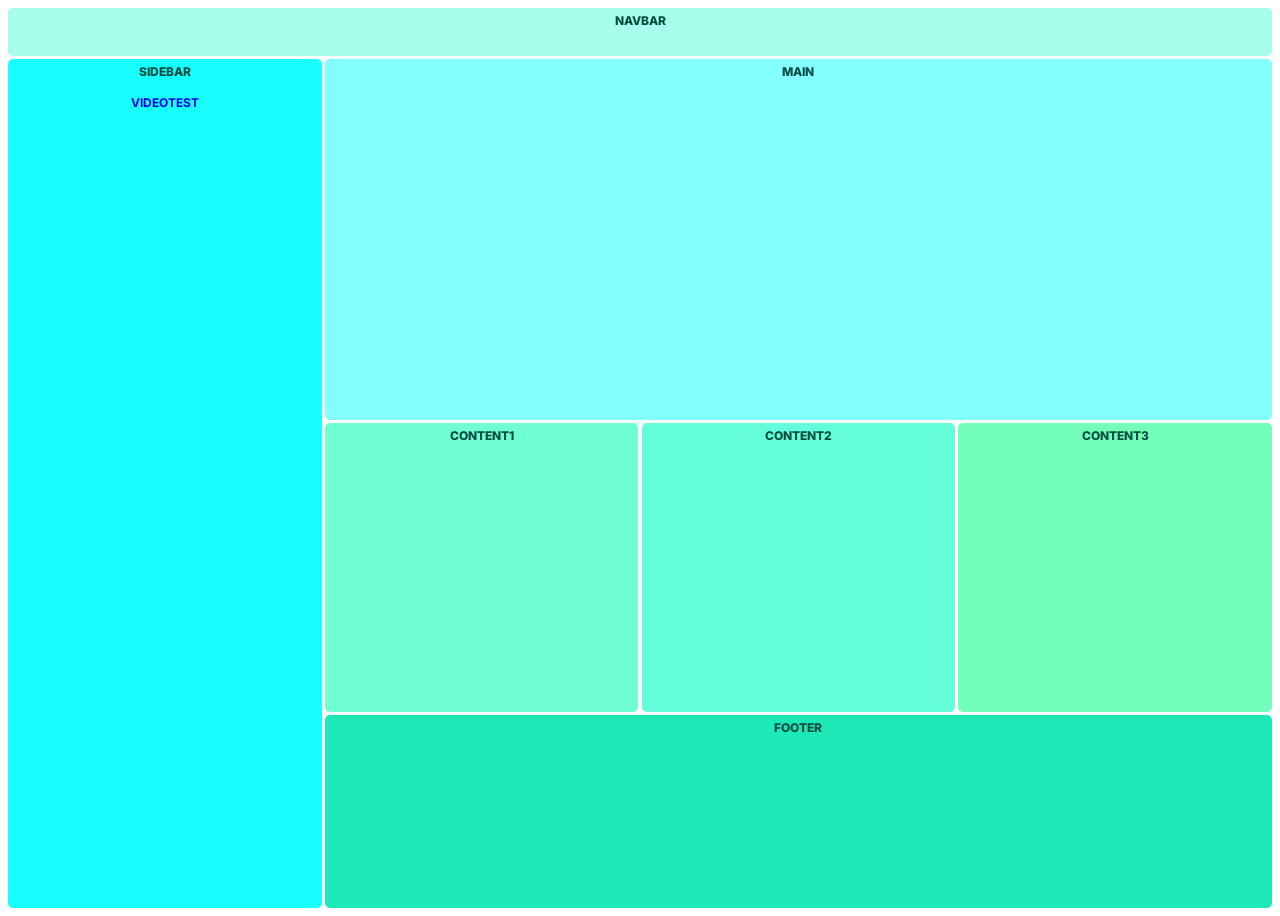
<file: index.html>
<!DOCTYPE html>
<html lang="en">

<head>
    <meta charset="UTF-8">
    <meta name="viewport" content="width=device-width, initial-scale=1.0">
    <title>Document</title>
    <link rel="stylesheet" href="style.css">

    <link href="https://fonts.googleapis.com/css?family=Inter:400,800,900&display=swap" rel="stylesheet">
    <!-- Code by Angela Delise
      https://codepen.io/angeladelise/pen/YzXLdyq
        Video Tutorial: https://www.youtube.com/watch?v=68O6eOGAGqA -->

</head>

<div class="container">
    <nav>Navbar</nav>
    <main>Main</main>
    <div id="sidebar">Sidebar
    <a href="/videotest/videotest.html">Videotest</a>
    </div>
    <div id="content1">Content1</div>
    <div id="content2">Content2</div>
    <div id="content3">Content3</div>
    <footer>Footer</footer>
</div>

</html>
</file>
<file: style.css>
:root {
    --main-radius: 5px;
    --main-padding: 5px;
  }
  
  body {
    font-family: "Inter", sans-serif;
  }
  
  .container {
    display: grid;
    height: 100vh;
    grid-template-columns: 1fr 1fr 1fr 1fr;
    grid-template-rows: 0.2fr 1.5fr 1.2fr 0.8fr;
    grid-template-areas:
      "nav nav nav nav"
      "sidebar main main main"
      "sidebar content1 content2 content3"
      "sidebar footer footer footer";
    grid-gap: 0.2rem;
    font-weight: 800;
    text-transform: uppercase;
    font-size: 12px;
    color: #004d40;
    text-align: center;
  }
  
  nav {
    background: #a7ffeb;
    grid-area: nav;
    border-radius: var(--main-radius);
    padding-top: var(--main-padding);
  }
  
  main {
    background: #84ffff;
    grid-area: main;
    border-radius: var(--main-radius);
    padding-top: var(--main-padding);
  }
  
  #sidebar {
    background: #18ffff;
    grid-area: sidebar;
    border-radius: var(--main-radius);
    padding-top: var(--main-padding);
  }
  
  #content1 {
    background: #6fffd2;
    grid-area: content1;
    border-radius: var(--main-radius);
    padding-top: var(--main-padding);
  }
  
  #content2 {
    background: #64ffda;
    grid-area: content2;
    border-radius: var(--main-radius);
    padding-top: var(--main-padding);
  }
  
  #content3 {
    background: #73ffba;
    grid-area: content3;
    border-radius: var(--main-radius);
    padding-top: var(--main-padding);
  }
  
  footer {
    background: #1de9b6;
    grid-area: footer;
    border-radius: var(--main-radius);
    padding-top: var(--main-padding);
  }
  
  a {
    text-align: center;
    display: block;
    font-family: inherit;
    text-decoration: none;
    font-weight: bold;
    margin: 1rem;
  }
  
  @media only screen and (max-width: 550px) {
    .container {
      grid-template-columns: 1fr;
      grid-template-rows: 0.4fr 0.4fr 2.2fr 1.2fr 1.2fr 1.2fr 1fr;
      grid-template-areas:
        "nav"
        "sidebar"
        "main"
        "content1"
        "content2"
        "content3"
        "footer";
    }
  }
</file>
